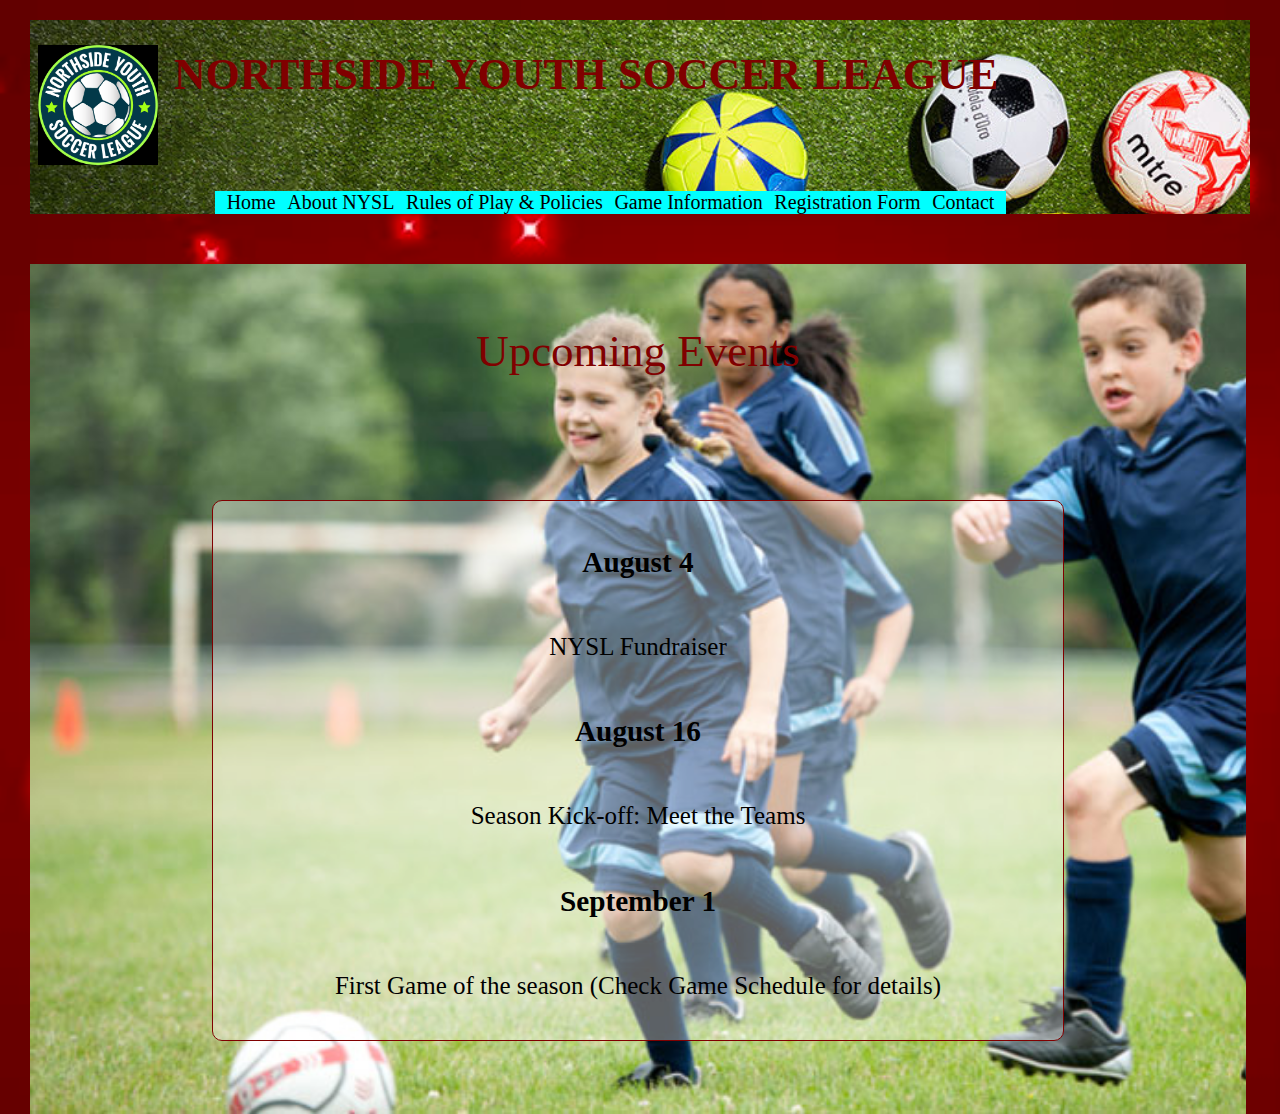
<file: index.html>
<!DOCTYPE html>
<html lang="en">

<head>
    <meta charset="UTF-8">
    <title>NYSL</title>
    <link rel="icon" href="images/nysl_logo.ico" type="image/icon" sizes="16x16">
    <link rel="stylesheet" type="text/css" href="style.css">

</head>

<body>
    <header>
        <div class="pagelayout">
            <div class="pageheader">
                <div class="logotitle">
                    <div id="logo"><img src="images/nysl_logo.png" </div>
                    </div>
                    <div id="pagetitle">
                        <h1>NORTHSIDE YOUTH SOCCER LEAGUE</h1>
                    </div>
                </div>
                <div class="navigationbar">
                    <div class="pages"> <a href="index.html">Home</a></div>
                    <div class="pages"><a href="about.html">About NYSL</a></div>
                    <div class="pages"><a href="rules.html">Rules of Play & Policies</a></div>
                    <div class="pages"><a href="gameinfo.html">Game Information</a></div>
                    <div class="pages"><a href="registration.html">Registration Form</a></div>
                    <div class="pages"><a href="contact.html">Contact</a></div>

                </div>
            </div>
        
    </header>
    
    <div class = "pagebody">
        </br>
        </br>
        

    <section>
        <h2> Upcoming Events</h2>
        </br>
        </br>
        
        <div class = "futureevents">
        
            
            <h3>August 4</h3>
          <p>NYSL Fundraiser</p>

          <h3>August 16</h3>
          <p>Season Kick-off: Meet the Teams</p>

          <h3> September 1</h3>
          <p>First Game of the season (Check Game Schedule for details) </p>
          
          </div>
        
    </section>
    
     

</div>

</body>

</html>
</file>
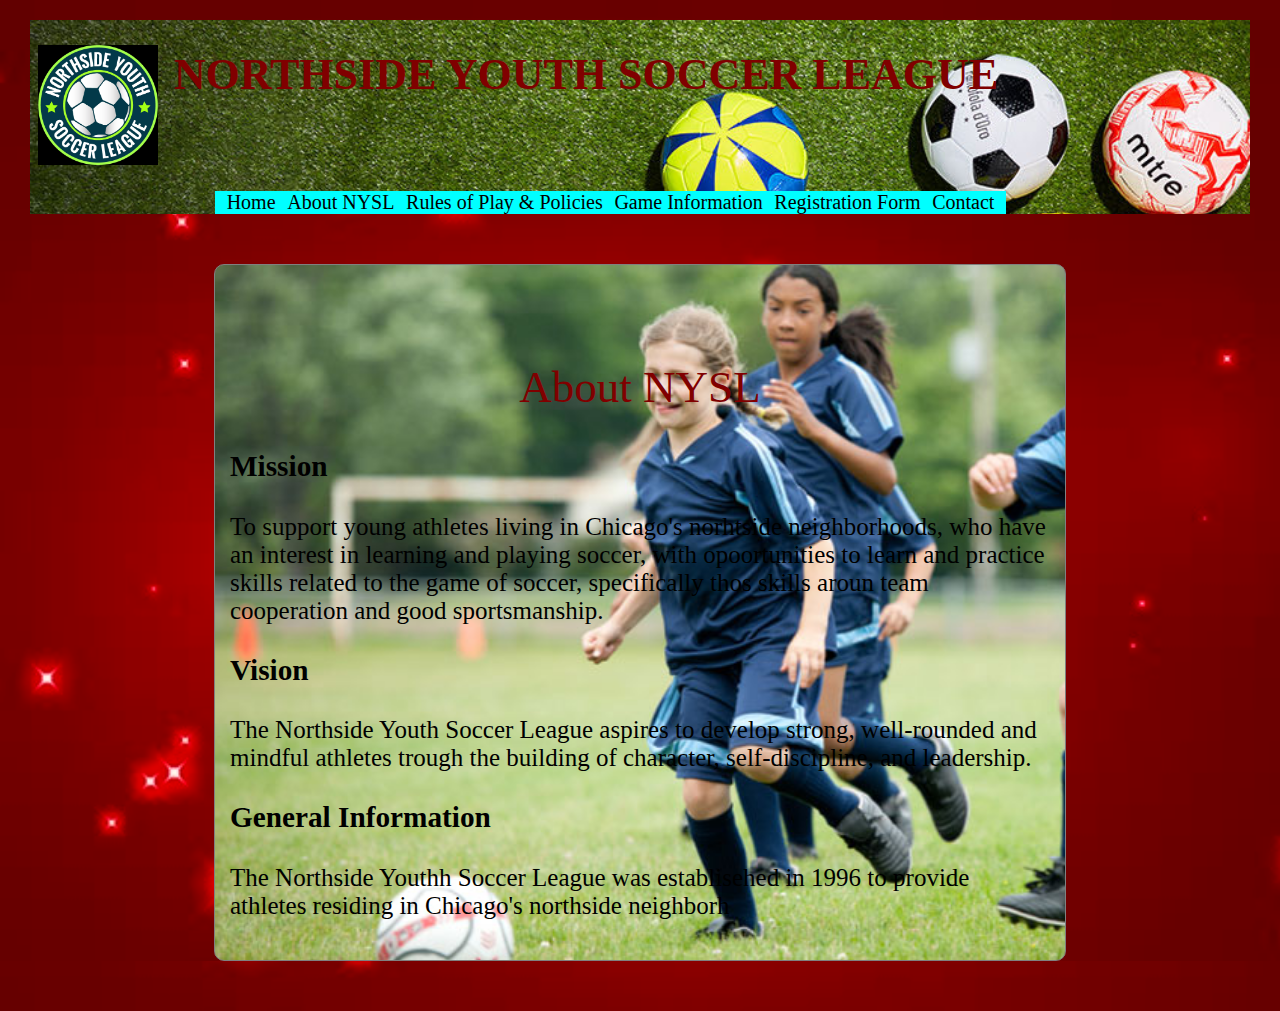
<file: about.html>
<!DOCTYPE html>
<html lang="en">

<head>
    <meta charset="UTF-8">
    <title>NYSL</title>
    <link rel="icon" href="images/nysl_logo.ico" type="image/icon" sizes="16x16">
    <link rel="stylesheet" type="text/css" href="style.css">

</head>

<body>
    <header>
        <div class="pagelayout">
            <div class="pageheader">
                <div class="logotitle">
                    <div id="logo"><img src="images/nysl_logo.png" /></div>
                    <div id="pagetitle">
                        <h1>NORTHSIDE YOUTH SOCCER LEAGUE</h1>
                    </div>
                </div>
                <div class="navigationbar">
                    <div class="pages"> <a href="index.html">Home</a></div>
                    <div class="pages"><a href="about.html">About NYSL</a></div>
                    <div class="pages"><a href="rules.html">Rules of Play & Policies</a></div>
                    <div class="pages"><a href="gameinfo.html">Game Information</a></div>
                    <div class="pages"><a href="registration.html">Registration Form</a></div>
                    <div class="pages"><a href="contact.html">Contact</a></div>

                </div>

            </div>
        </div>
    </header>

    <div class="about-pagebody">
        </br>
        </br>

        <section>
            <h2>About NYSL</h2>

            <div class="aboutContent">

                <article>
                    <h3>Mission</h3>
                    <p>To support young athletes living in Chicago's norhtside neighborhoods, who have an interest in learning and playing soccer, with opoortunities to learn and practice skills related to the game of soccer, specifically thos skills aroun team cooperation and good sportsmanship.</p>
                    <h3>Vision</h3>
                    <p>The Northside Youth Soccer League aspires to develop strong, well-rounded and mindful athletes trough the building of character, self-discipline, and leadership.</p>
                    <h3>General Information </h3>
                    <p>The Northside Youthh Soccer League was establisehed in 1996 to provide athletes residing in Chicago's northside neighborh
                </article>


            </div>
        </section>
    </div>


</body>

</html>
</file>
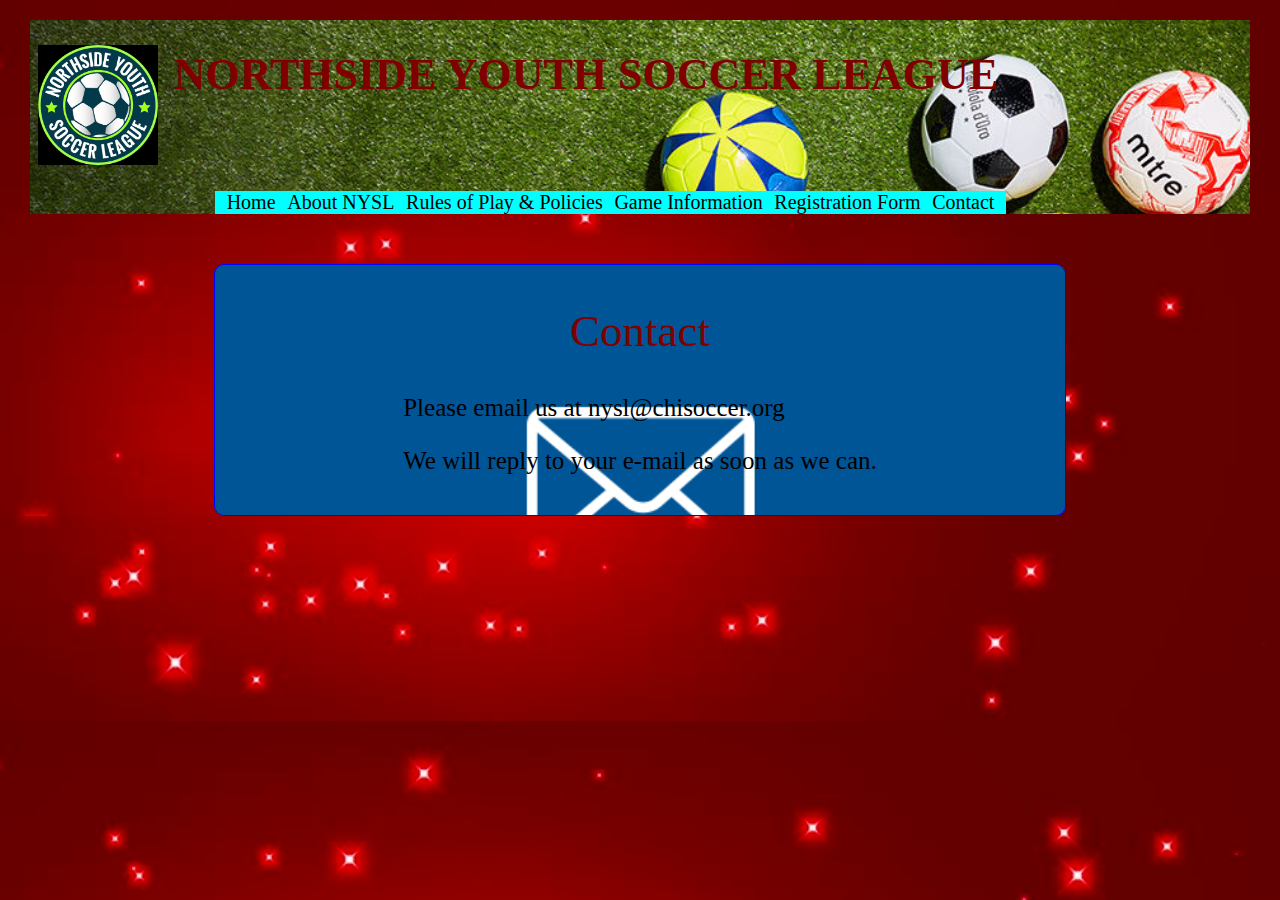
<file: contact.html>
<!DOCTYPE html>
<html lang="en">

<head>
    <meta charset="UTF-8">
    <title>NYSL</title>
    <link rel="icon" href="images/nysl_logo.ico" type="image/icon" sizes="16x16">
    <link rel="stylesheet" type="text/css" href="style.css">

</head>

<body>
    <header>
        <div class="pagelayout">
            <div class="pageheader">
                <div class="logotitle">
                    <div id="logo"><img src="images/nysl_logo.png" </div>
                    </div>
                    <div id="pagetitle">
                        <h1>NORTHSIDE YOUTH SOCCER LEAGUE</h1>
                    </div>
                </div>
                <div class="navigationbar">
                    <div class="pages"> <a href="index.html">Home</a></div>
                    <div class="pages"><a href="about.html">About NYSL</a></div>
                    <div class="pages"><a href="rules.html">Rules of Play & Policies</a></div>
                    <div class="pages"><a href="gameinfo.html">Game Information</a></div>
                    <div class="pages"><a href="registration.html">Registration Form</a></div>
                    <div class="pages"><a href="contact.html">Contact</a></div>

                </div>

            </div>
    </header>

    <div class="contactus">
        <section>
            <h2>Contact</h2>

            <article>

                <p>Please email us at <a href="mailto:nysl@chisoccer.org" class="contact">nysl@chisoccer.org</a></p>

                <p>We will reply to your e-mail as soon as we can.</p>

            </article>
        </section>
    </div>

</body>

</html>
</file>
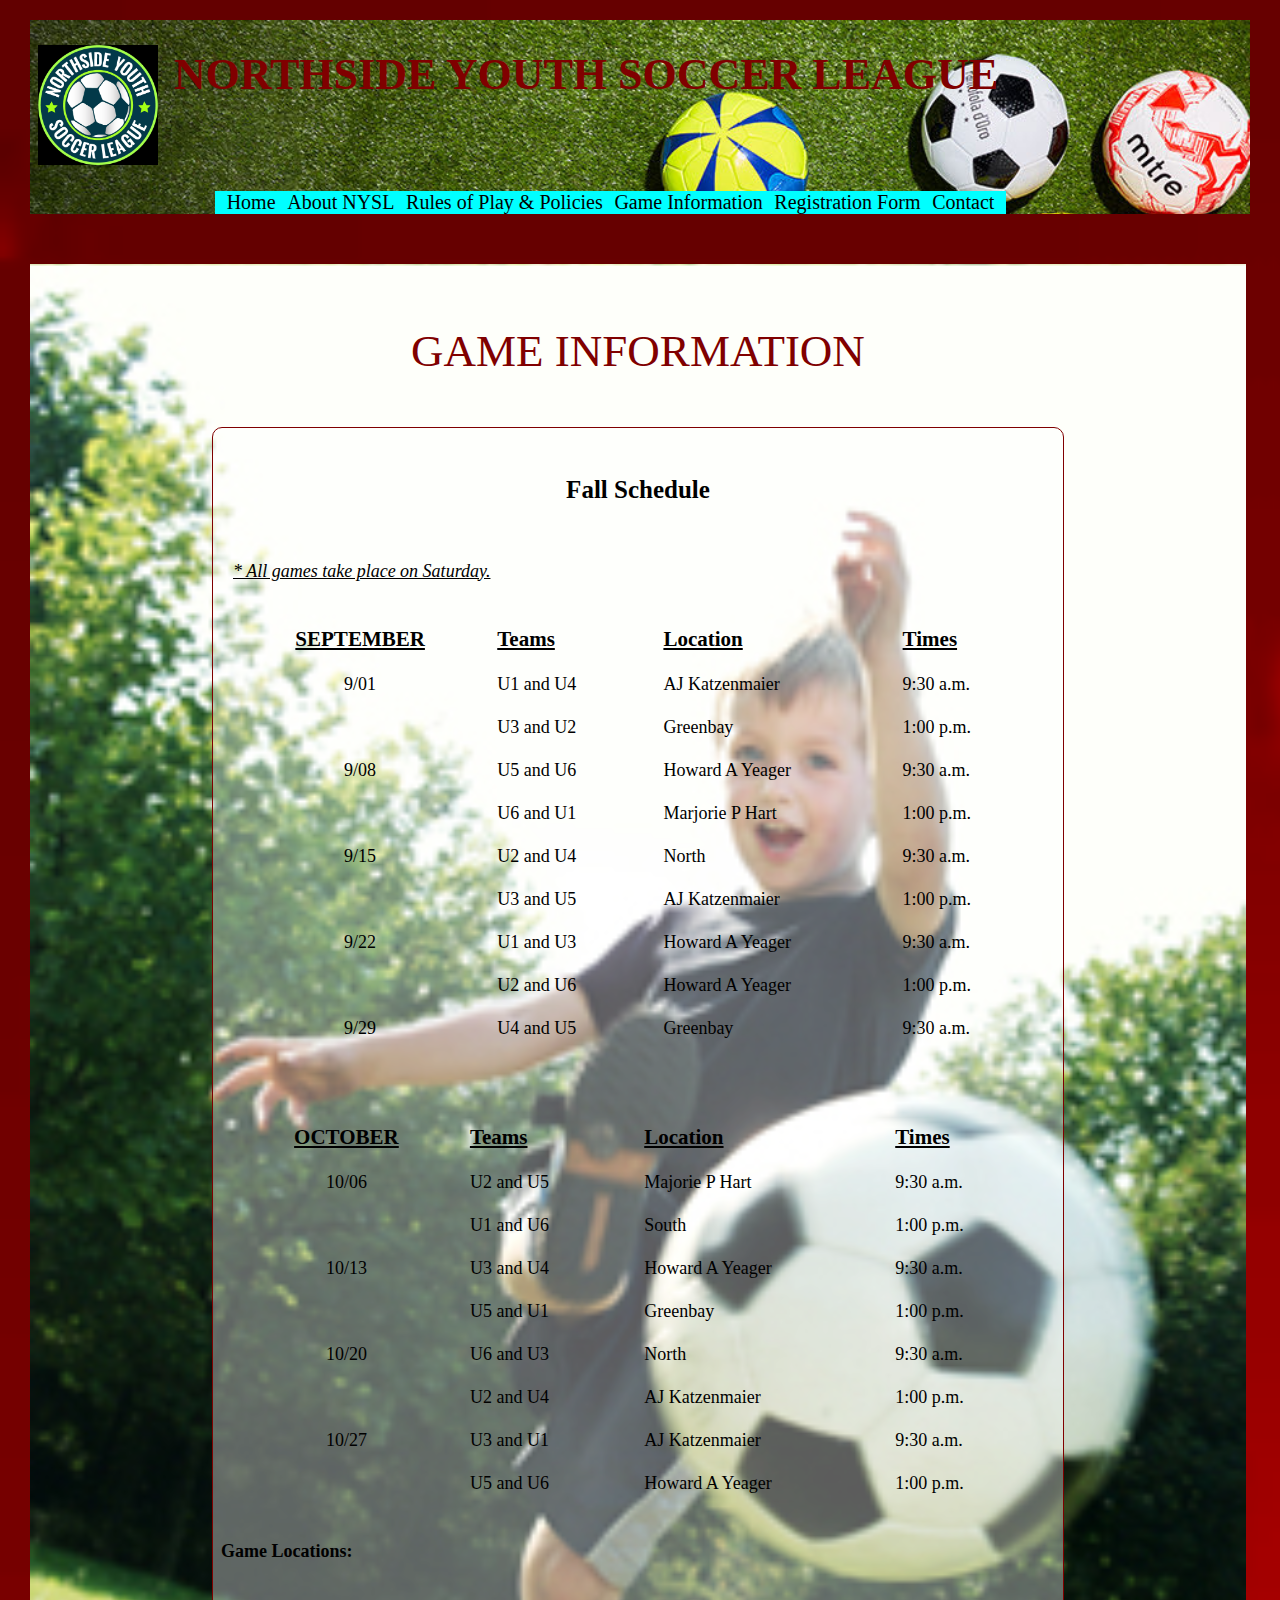
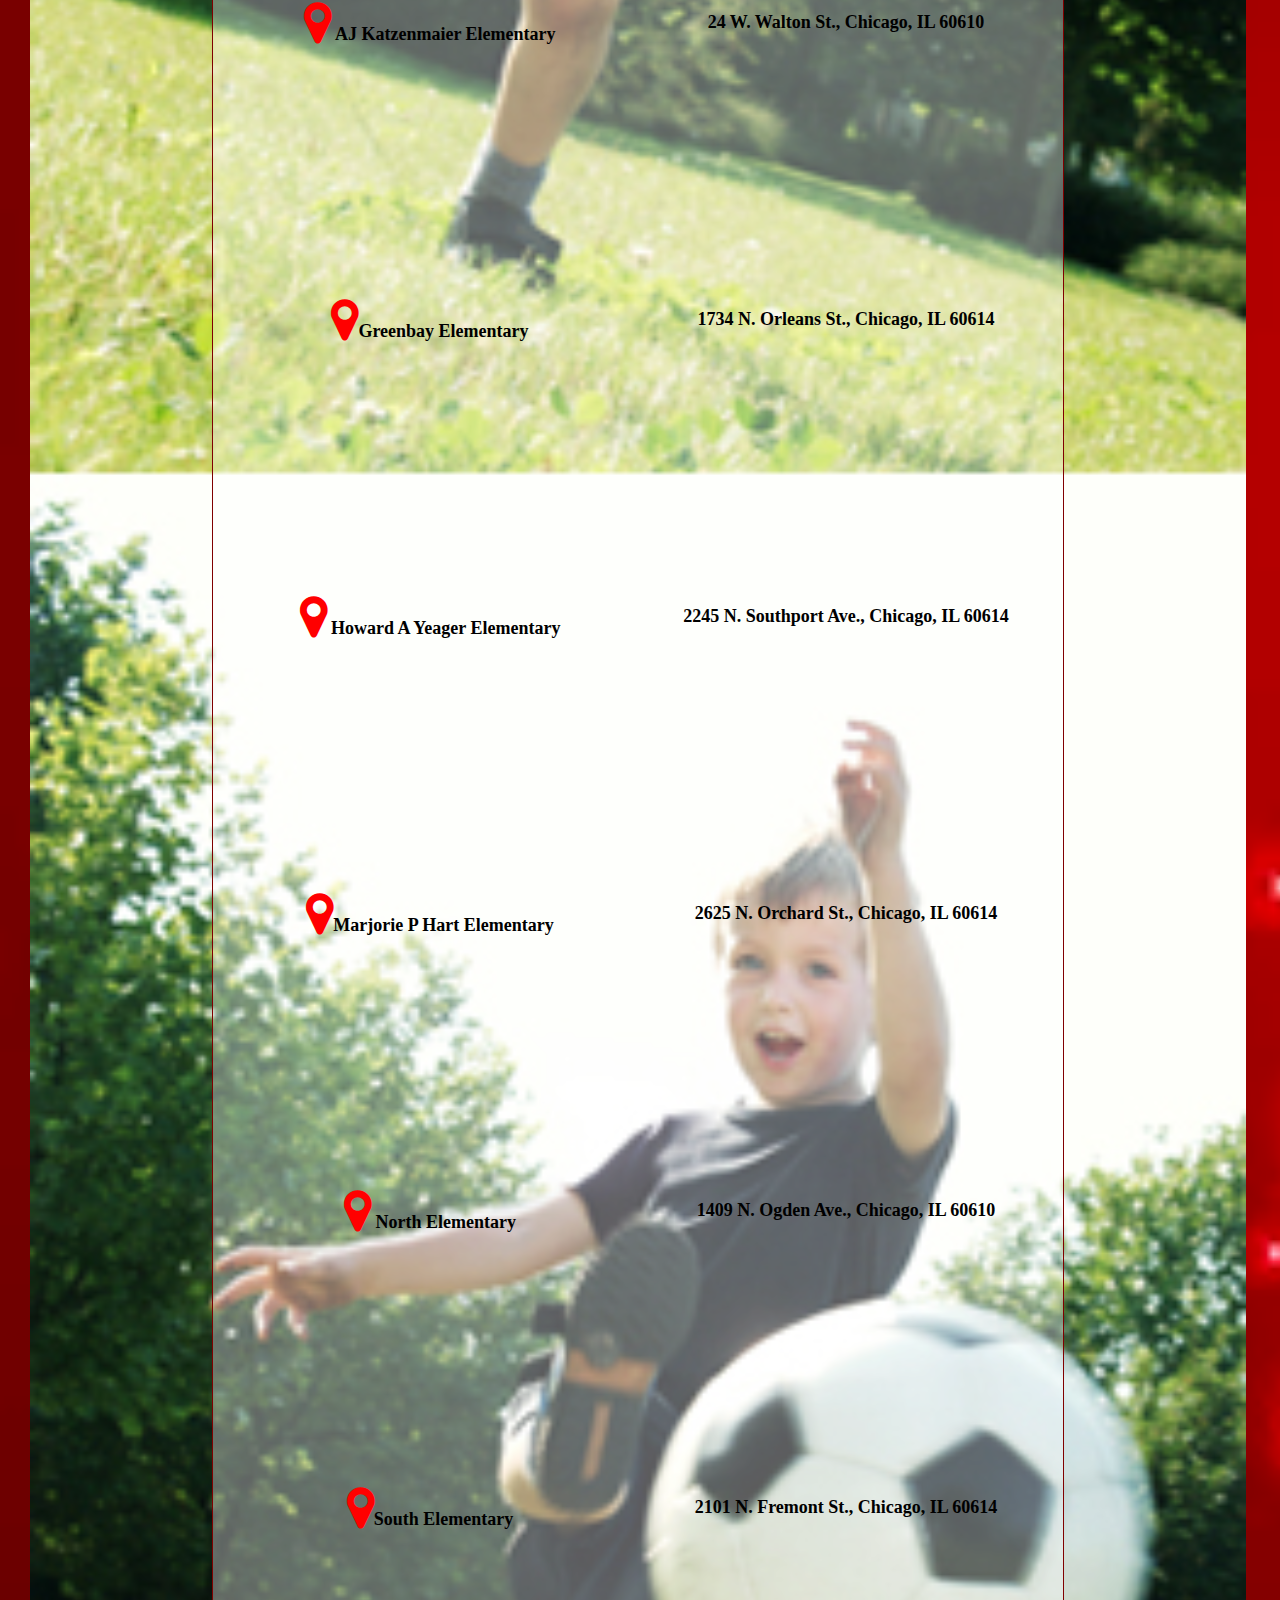
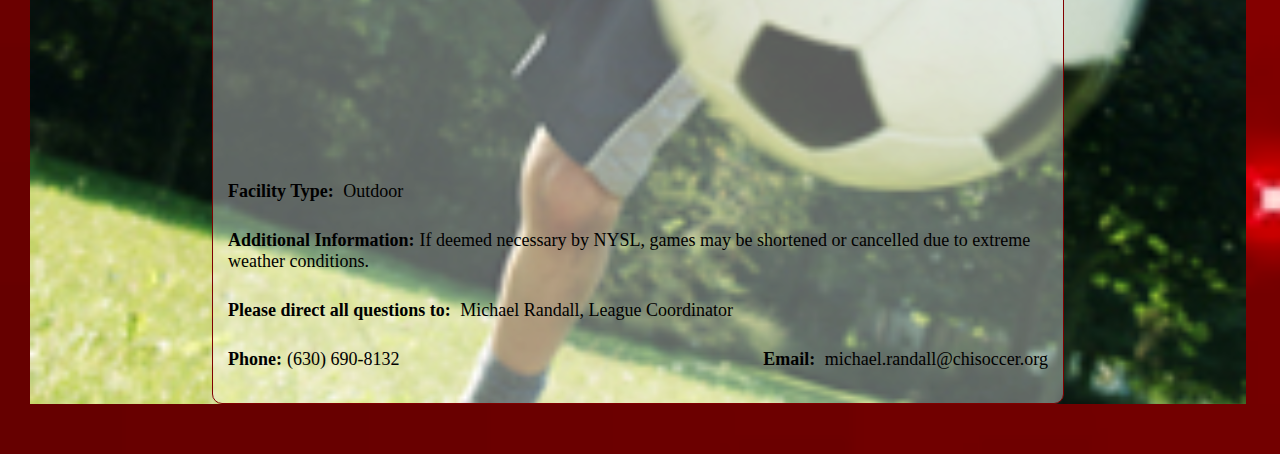
<file: gameinfo.html>
<!DOCTYPE html>
<html lang="en">

<head>
    <meta charset="UTF-8">
    <title>NYSL</title>
    <link rel="icon" href="images/nysl_logo.ico" type="image/icon" sizes="16x16">
    <link rel="stylesheet" type="text/css" href="style.css">
    <link rel="stylesheet" href="https://cdnjs.cloudflare.com/ajax/libs/font-awesome/4.7.0/css/font-awesome.min.css">

</head>

<body>
    <header>
        <div class="pagelayout">
            <div class="pageheader">
                <div class="logotitle">
                    <div id="logo"><img src="images/nysl_logo.png" </div>
                    </div>
                    <div id="pagetitle">
                        <h1>NORTHSIDE YOUTH SOCCER LEAGUE</h1>
                    </div>
                </div>
                <div class="navigationbar">
                    <div class="pages"> <a href="index.html">Home</a></div>
                    <div class="pages"><a href="about.html">About NYSL</a></div>
                    <div class="pages"><a href="rules.html">Rules of Play & Policies</a></div>
                    <div class="pages"><a href="gameinfo.html">Game Information</a></div>
                    <div class="pages"><a href="registration.html">Registration Form</a></div>
                    <div class="pages"><a href="contact.html">Contact</a></div>

                </div>

            </div>
    </header>

    <div class="infopagebody">
        </br>
        </br>
        <section>
            <h2>GAME INFORMATION</h2>
            <div class="infocontent">
                <h4 class="heading">Fall Schedule</h3>
                    <p class="subtitletable">* All games take place on Saturday.</p>

                    <table class="month">

                        <thead>

                            <tr>

                                <th>SEPTEMBER</th>

                                <th>Teams</th>

                                <th>Location</th>

                                <th>Times</th>

                            </tr>

                        </thead>

                        <tbody>

                            <tr>

                                <td>9/01</td>

                                <td>U1 and U4</td>

                                <td>AJ Katzenmaier</td>

                                <td>9:30 a.m.</td>

                            </tr>

                            <tr>

                                <td></td>

                                <td>U3 and U2</td>

                                <td>Greenbay</td>

                                <td>1:00 p.m.</td>

                            </tr>

                            <tr>

                                <td>9/08</td>

                                <td>U5 and U6</td>

                                <td>Howard A Yeager</td>

                                <td>9:30 a.m.</td>

                            </tr>

                            <tr>

                                <td></td>

                                <td>U6 and U1</td>

                                <td>Marjorie P Hart</td>

                                <td>1:00 p.m.</td>

                            </tr>

                            <tr>

                                <td>9/15</td>

                                <td>U2 and U4</td>

                                <td>North</td>

                                <td>9:30 a.m.</td>

                            </tr>

                            <tr>

                                <td></td>

                                <td>U3 and U5</td>

                                <td>AJ Katzenmaier</td>

                                <td>1:00 p.m.</td>

                            </tr>

                            <tr>

                                <td>9/22</td>

                                <td>U1 and U3</td>

                                <td>Howard A Yeager</td>

                                <td>9:30 a.m.</td>

                            </tr>

                            <tr>

                                <td></td>

                                <td>U2 and U6</td>

                                <td>Howard A Yeager</td>

                                <td>1:00 p.m.</td>

                            </tr>

                            <tr>

                                <td>9/29</td>

                                <td>U4 and U5</td>

                                <td>Greenbay</td>

                                <td>9:30 a.m.</td>

                            </tr>

                        </tbody>

                    </table>

                    </br>
                    </br>

                    <table class="month">

                        <thead>

                            <tr>

                                <th>OCTOBER</th>

                                <th>Teams</th>

                                <th>Location</th>

                                <th>Times</th>

                            </tr>

                        </thead>

                        <tbody>

                            <tr>

                                <td>10/06</td>

                                <td>U2 and U5</td>

                                <td>Majorie P Hart</td>

                                <td>9:30 a.m.</td>

                            </tr>

                            <tr>

                                <td></td>

                                <td>U1 and U6</td>

                                <td>South</td>

                                <td>1:00 p.m.</td>

                            </tr>

                            <tr>

                                <td>10/13</td>

                                <td>U3 and U4</td>

                                <td>Howard A Yeager</td>

                                <td>9:30 a.m.</td>

                            </tr>

                            <tr>

                                <td></td>

                                <td>U5 and U1</td>

                                <td>Greenbay</td>

                                <td>1:00 p.m.</td>

                            </tr>

                            <tr>

                                <td>10/20</td>

                                <td>U6 and U3</td>

                                <td>North</td>

                                <td>9:30 a.m.</td>

                            </tr>

                            <tr>

                                <td></td>

                                <td>U2 and U4</td>

                                <td>AJ Katzenmaier</td>

                                <td>1:00 p.m.</td>

                            </tr>

                            <tr>

                                <td>10/27</td>

                                <td>U3 and U1</td>

                                <td>AJ Katzenmaier</td>

                                <td>9:30 a.m.</td>

                            </tr>

                            <tr>

                                <td></td>

                                <td>U5 and U6</td>

                                <td>Howard A Yeager</td>

                                <td>1:00 p.m.</td>

                            </tr>

                        </tbody>

                    </table>
                    <table class="location">

                        <caption>Game Locations:</caption>

                        <tbody>

                            <tr>

                                <td><i class="fa fa-map-marker" style="font-size:48px;color:red"></i> AJ Katzenmaier Elementary</td>

                                <td>24 W. Walton St., Chicago, IL 60610</td>

                            </tr>

                            <tr>

                                <td colspan="2" class="map"><iframe src="https://www.google.com/maps/embed?pb=!1m18!1m12!1m3!1d2969.656650758656!2d-87.63126038479015!3d41.90024067200783!2m3!1f0!2f0!3f0!3m2!1i1024!2i768!4f13.1!3m3!1m2!1s0x880fd34e07f6bac3%3A0x68a82e5d59952c86!2s24+W+Walton+St%2C+Chicago%2C+IL+60610%2C+Estats+Units+d&#39;Am%C3%A8rica!5e0!3m2!1sca!2ses!4v1498030394508" width="800" height="200" style="border:0" allowfullscreen></iframe></td>
                            </tr <tr>

              <td><i class="fa fa-map-marker" style="font-size:48px;color:red"></i>Greenbay Elementary</td>

              <td>1734 N. Orleans St., Chicago, IL 60614</td>

            </tr>

            <tr>

              <td colspan="2" class="map"><iframe src="https://www.google.com/maps/embed?pb=!1m18!1m12!1m3!1d2969.025010218179!2d-87.64023168478973!3d41.91382107115748!2m3!1f0!2f0!3f0!3m2!1i1024!2i768!4f13.1!3m3!1m2!1s0x880fd34073f306a3%3A0x9e1726bbf8f23f0e!2s1734+N+Orleans+St%2C+Chicago%2C+IL+60614%2C+Estats+Units+d&#39;Am%C3%A8rica!5e0!3m2!1sca!2ses!4v1498030805272" width="800" height="200" style="border:0" allowfullscreen></iframe></td>

            </tr>

            <tr>

              <td><i class="fa fa-map-marker" style="font-size:48px;color:red"></i> Howard A Yeager Elementary</td>

              <td>2245 N. Southport Ave., Chicago, IL 60614</td>

            </tr>

            <tr>

              <td colspan="2" class="map"><iframe src="https://www.google.com/maps/embed?pb=!1m18!1m12!1m3!1d2968.585497384699!2d-87.66511458478942!3d41.92326857056584!2m3!1f0!2f0!3f0!3m2!1i1024!2i768!4f13.1!3m3!1m2!1s0x880fd2e37f9b8d2d%3A0x62ad8b907dd755d6!2s2245+N+Southport+Ave%2C+Chicago%2C+IL+60614%2C+Estats+Units+d&#39;Am%C3%A8rica!5e0!3m2!1sca!2ses!4v1498030953197" width="800" height="200" style="border:0" allowfullscreen></iframe></td>

            </tr>

            <tr>

                <td><i class="fa fa-map-marker" style="font-size:48px;color:red"></i>Marjorie P Hart Elementary</td>

              <td>2625 N. Orchard St., Chicago, IL 60614</td>

            </tr>

            <tr>

              <td colspan="2" class="map"><iframe src="https://www.google.com/maps/embed?pb=!1m18!1m12!1m3!1d2968.2884810464284!2d-87.64815928478926!3d41.92965207016592!2m3!1f0!2f0!3f0!3m2!1i1024!2i768!4f13.1!3m3!1m2!1s0x880fd30f2630e551%3A0x3e719e44a5cef714!2s2625+N+Orchard+St%2C+Chicago%2C+IL+60614%2C+Estats+Units+d&#39;Am%C3%A8rica!5e0!3m2!1sca!2ses!4v1498031024566" width="800" height="200" style="border:0" allowfullscreen></iframe></td>

            </tr>

            <tr>

              <td><i class="fa fa-map-marker" style="font-size:48px;color:red"></i> North Elementary</td>

              <td>1409 N. Ogden Ave., Chicago, IL 60610</td>

            </tr>

            <tr>

              <td colspan="2" class="map"><iframe src="https://www.google.com/maps/embed?pb=!1m18!1m12!1m3!1d2969.3362420773183!2d-87.64835838478994!3d41.90712997157641!2m3!1f0!2f0!3f0!3m2!1i1024!2i768!4f13.1!3m3!1m2!1s0x880fd33af13a8945%3A0xb6ad1ec2b6f379ba!2s1409+N+Ogden+Ave%2C+Chicago%2C+IL+60610%2C+Estats+Units+d&#39;Am%C3%A8rica!5e0!3m2!1sca!2ses!4v1498031094926" width="800" height="200" style="border:0" allowfullscreen></iframe></td>

            </tr>



            <tr>

             <td><i class="fa fa-map-marker" style="font-size:48px;color:red"></i>South Elementary</td>

              <td>2101 N. Fremont St., Chicago, IL 60614</td>

            </tr>

            <tr>

              <td colspan="2" class="map"><iframe src="https://www.google.com/maps/embed?pb=!1m18!1m12!1m3!1d2968.7489558079214!2d-87.65354528478954!3d41.919755170785685!2m3!1f0!2f0!3f0!3m2!1i1024!2i768!4f13.1!3m3!1m2!1s0x880fd3196fb41dc7%3A0x970be7f7d6336df5!2s2101+N+Fremont+St%2C+Chicago%2C+IL+60614%2C+Estats+Units+d&#39;Am%C3%A8rica!5e0!3m2!1sca!2ses!4v1498031184308" width="800" height="200" style="border:0" allowfullscreen></iframe></td>

            </tr>

          </tbody>

        </table>

        <p class="tablebottom"><span>Facility Type: </span>Outdoor</p>

        <p class="tablebottom"><span>Additional Information:</span>If deemed necessary by NYSL, games may be shortened or cancelled due to extreme weather conditions.</p>

        <p class="tablebottom"><span>Please direct all questions to:</span> Michael Randall, League Coordinator</p>

        <div class="othercontact">

          <p class="tablebottom" id="phone"><span>Phone:</span><a href="tel://6306908132" class="contact">(630) 690-8132</a></p>

          <p class="tablebottom" id="mail"><span>Email:</span><a href="mailto:nysl@chisoccer.org" class="contact"> michael.randall@chisoccer.org</a></p>

        </div>
                            
                             
        </div>


        </section>


    </div>

</body>

</html>
</file>
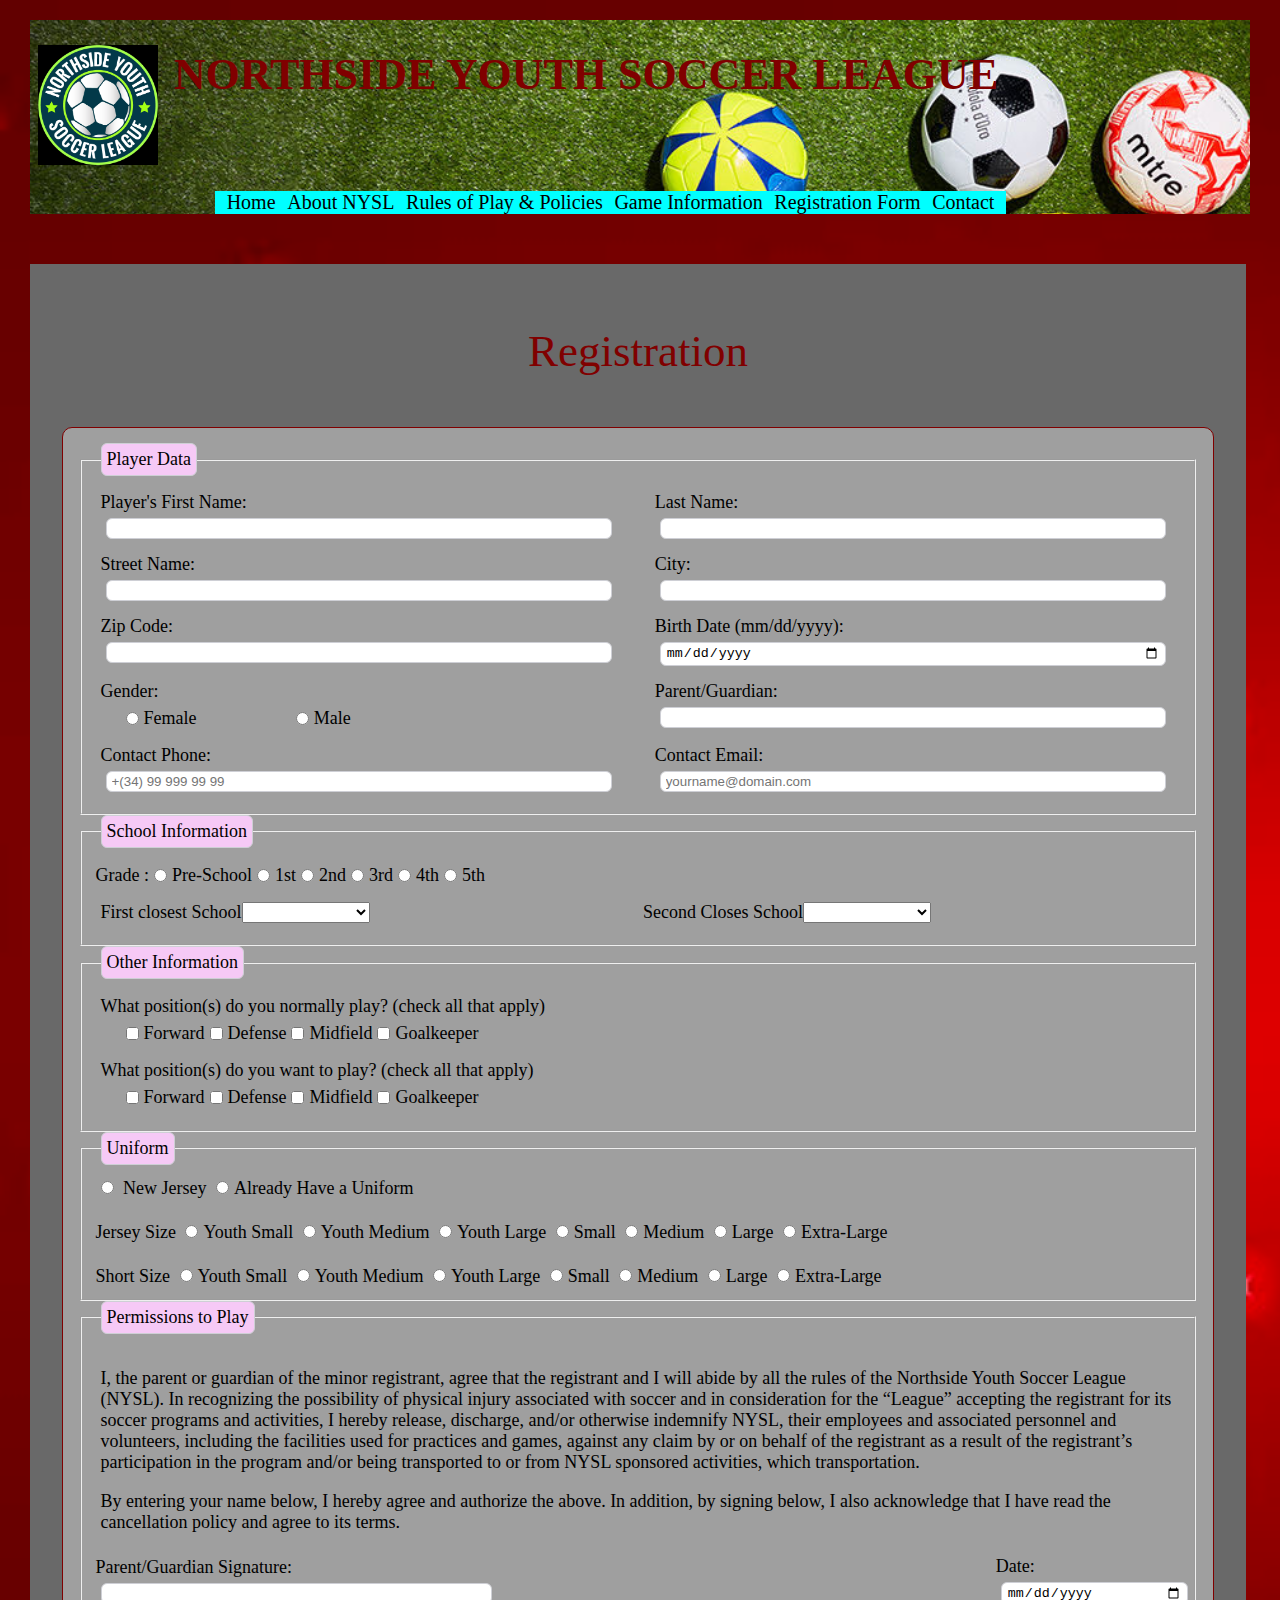
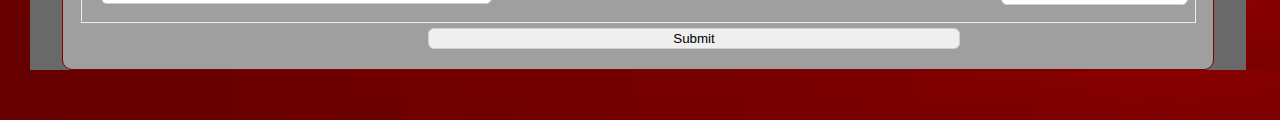
<file: registration.html>
<!DOCTYPE html>
<html lang="en">

<head>
    <meta charset="UTF-8">
    <title>NYSL</title>
    <link rel="icon" href="images/nysl_logo.ico" type="image/icon" sizes="16x16">
    <link rel="stylesheet" type="text/css" href="style.css">

</head>

<body>
    <header>
        <div class="pagelayout">
            <div class="pageheader">
                <div class="logotitle">
                    <div id="logo"><img src="images/nysl_logo.png" </div>
                    </div>
                    <div id="pagetitle">
                        <h1>NORTHSIDE YOUTH SOCCER LEAGUE</h1>
                    </div>
                </div>
                <div class="navigationbar">
                    <div class="pages"> <a href="index.html">Home</a></div>
                    <div class="pages"><a href="about.html">About NYSL</a></div>
                    <div class="pages"><a href="rules.html">Rules of Play & Policies</a></div>
                    <div class="pages"><a href="gameinfo.html">Game Information</a></div>
                    <div class="pages"><a href="registration.html">Registration Form</a></div>
                    <div class="pages"><a href="contact.html">Contact</a></div>

                </div>

            </div>
    </header>

    <div class="regbody">
        </br>
        </br>
        <section>
            <h2>Registration</h2>

        </section>
        <div class="reginfo">
            <form action="data.html" method="GET">
                <fieldset>
                    <legend>Player Data</legend>
                    <div class="playerdetails">
                        <div class="playerinfo">
                            <label>Player's First Name:</label>
                            <input type="text" name="first_name" required>
                        </div>

                        <div class="playerinfo">
                            <label>Last Name:</label>
                            <input type="text" name="last_name" required>
                        </div>
                        <div class="playerinfo">
                            <label>Street Name:</label>
                            <input type="text" name="stree_name" required>
                        </div>
                        <div class="playerinfo">
                            <label>City:</label>
                            <input type="text" name="city">
                        </div>

                        <div class="playerinfo">
                            <label>Zip Code:</label>
                            <input type="number" name="zip_Code">
                        </div>

                        <div class="playerinfo">
                            <label>Birth Date (mm/dd/yyyy):</label>
                            <input type="date" name="birth_date">
                        </div>
                        <div class="playerinfo">
                            <label>Gender:</label>

                            <div id="gender">

                                <div class="gender1">
                                    <input type="radio" name="gender" value="female">Female<br>
                                </div>

                                <div class="gender1">
                                    <input type="radio" name="gender" value="male">Male
                                </div>

                            </div>

                        </div>
                        <div class="playerinfo">
                            <label>Parent/Guardian:</label>
                            <input type="text" name="parent">
                        </div>

                        <div class="playerinfo">
                            <label>Contact Phone:</label>
                            <input type="tel" name="user-tel" placeholder="+(34) 99 999 99 99" required>
                        </div>

                        <div class="playerinfo">
                            <label>Contact Email:</label>
                            <input type="email" name="user-email" placeholder="yourname@domain.com" required>
                        </div>
                    </div>
                </fieldset>

                <fieldset>
                    <legend>School Information</legend>

                    <div class="schoolsinformation">
                        <div class="si1">
                            <label> Grade :</label>
                            <input type="radio" name="school-grade" value="pre-school">Pre-School
                            <input type="radio" name="school-grade" value="1st">1st
                            <input type="radio" name="school-grade" value="2nd">2nd
                            <input type="radio" name="school-grade" value="3rd">3rd
                            <input type="radio" name="school-grade" value="4th">4th
                            <input type="radio" name="school-grade" value="5th">5th
                        </div>

                        <div class="schoolinfo2">
                            <div class="si2">
                                <label> First closest School</label>
                                <select>
                <option value= " "></option>
                <option value="AJ Katzenmaier" >AJ Katzenmaier</option>
                <option value="Greenbay">Greenbay</option>
                <option value="Howard A Yeager">Howard A Yeager</option>
                <option value="Marjorie P Hart" >Marjorie P Hart</option>
                <option value="North Elementary">North Elementary</option>
                <option value="South Elementary">South Elementary</option>

                  </select>
                            </div>

                            <div class="si2">
                                <label>Second Closes School</label>
                                <select>
                                    <option value= " "></option>
                <option value="AJ Katzenmaier" >AJ Katzenmaier</option>
                <option value="Greenbay">Greenbay</option>
                <option value="Howard A Yeager">Howard A Yeager</option>
                <option value="Marjorie P Hart" >Marjorie P Hart</option>
                <option value="North Elementary">North Elementary</option>
                <option value="South Elementary">South Elementary</option>

                                    
                                </select>
                            </div>

                        </div>

                    </div>

                </fieldset>
                <fieldset>
                    <legend>Other Information</legend>
                    <div class="otherinfo">

                        <div class="info1">

                            <label>What position(s) do you normally play? (check all that apply)</label>

                            <div class="info2">

                                <input type="checkbox" name="play-position" value="Forward">Forward
                                <input type="checkbox" name="play-position" value="Defense">Defense
                                <input type="checkbox" name="play-position" value="Midfield">Midfield
                                <input type="checkbox" name="play-position" value="Goalkeeper">Goalkeeper

                            </div>

                        </div>

                        <div class="info1">

                            <label>What position(s) do you want to play? (check all that apply)</label>

                            <div class="info2">

                                <input type="checkbox" name="play-position" value="Forward">Forward
                                <input type="checkbox" name="play-position" value="Defense">Defense
                                <input type="checkbox" name="play-position" value="Midfield">Midfield
                                <input type="checkbox" name="play-position" value="Goalkeeper">Goalkeeper

                            </div>

                        </div>
                    </div>

                </fieldset>
                <fieldset>
                    <legend>Uniform</legend>
                    <div class="uniform">
                        <div class="uniforminfo">

                            <input type="radio" name="uniform" value="New Jersey"> New Jersey
                            <input type="radio" name="uniform" value="Already Have One">Already Have a Uniform

                        </div>
                        </br>

                        <div class="Jerseysize">
                            <label>Jersey Size</label>
                            <input type="radio" name="uniform" value="youth-small">Youth Small
                            <input type="radio" name="uniform" value="youth-medium">Youth Medium
                            <input type="radio" name="uniform" value="youth-large">Youth Large
                            <input type="radio" name="uniform" value="s1mall">Small
                            <input type="radio" name="uniform" value="medium">Medium
                            <input type="radio" name="uniform" value="large">Large
                            <input type="radio" name="uniform" value="extra-large">Extra-Large

                        </div>
                        </br>

                        <div class="shortsize">
                            <label>Short Size</label>
                            <input type="radio" name="uniform" value="youth-small">Youth Small
                            <input type="radio" name="uniform" value="youth-medium">Youth Medium
                            <input type="radio" name="uniform" value="youth-large">Youth Large
                            <input type="radio" name="uniform" value="s1mall">Small
                            <input type="radio" name="uniform" value="medium">Medium
                            <input type="radio" name="uniform" value="large">Large
                            <input type="radio" name="uniform" value="extra-large">Extra-Large

                        </div>

                    </div>
                </fieldset>
                <fieldset>
                    <legend>Permissions to Play</legend>
                    <div class="permissionPlay">
                        <div class="permission">
                            <p id="permision">I, the parent or guardian of the minor registrant, agree that the registrant and I will abide by all the rules of the Northside Youth Soccer League (NYSL). In recognizing the possibility of physical injury associated with soccer and in consideration for the “League” accepting the registrant for its soccer programs and activities, I hereby release, discharge, and/or otherwise indemnify NYSL, their employees and associated personnel and volunteers, including the facilities used for practices and games, against any claim by or on behalf of the registrant as a result of the registrant’s participation in the program and/or being transported to or from NYSL sponsored activities, which transportation.</p>
                            <p id="permision">By entering your name below, I hereby agree and authorize the above. In addition, by signing below, I also acknowledge that I have read the cancellation policy and agree to its terms.</p>
                        </div>
                        <div class="signature">
                            <div>
                                <label>Parent/Guardian Signature:</label>
                                <input type="text" name="signature" required>
                            </div>
                            <div>
                                <label>Date:</label>
                                <input type="date" name = "date" required>
                            </div>
                        </div>



                    </div>
                </fieldset>
                <div class="sendbutton">
            <input type="button" name="submit" value="Submit">
          </div>

            </form>


        </div>


    </div>


</body>

</html>
</file>
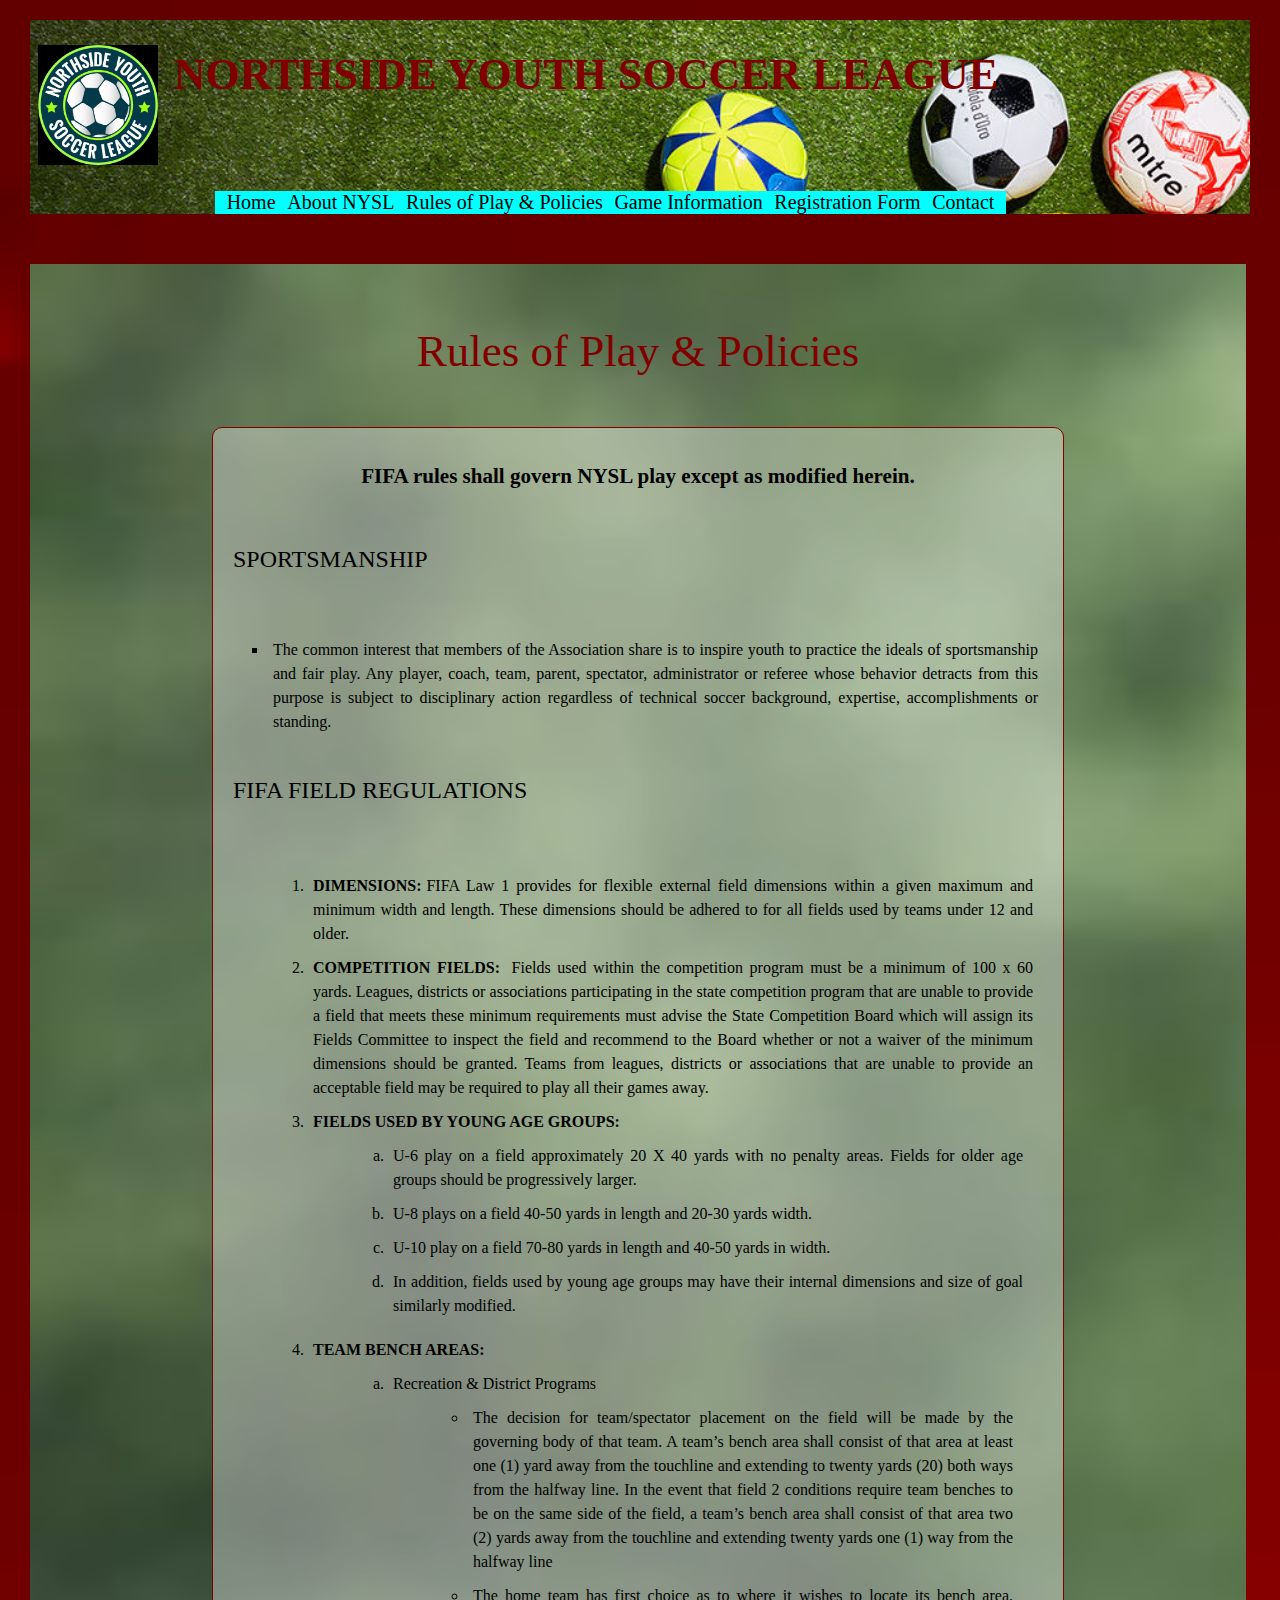
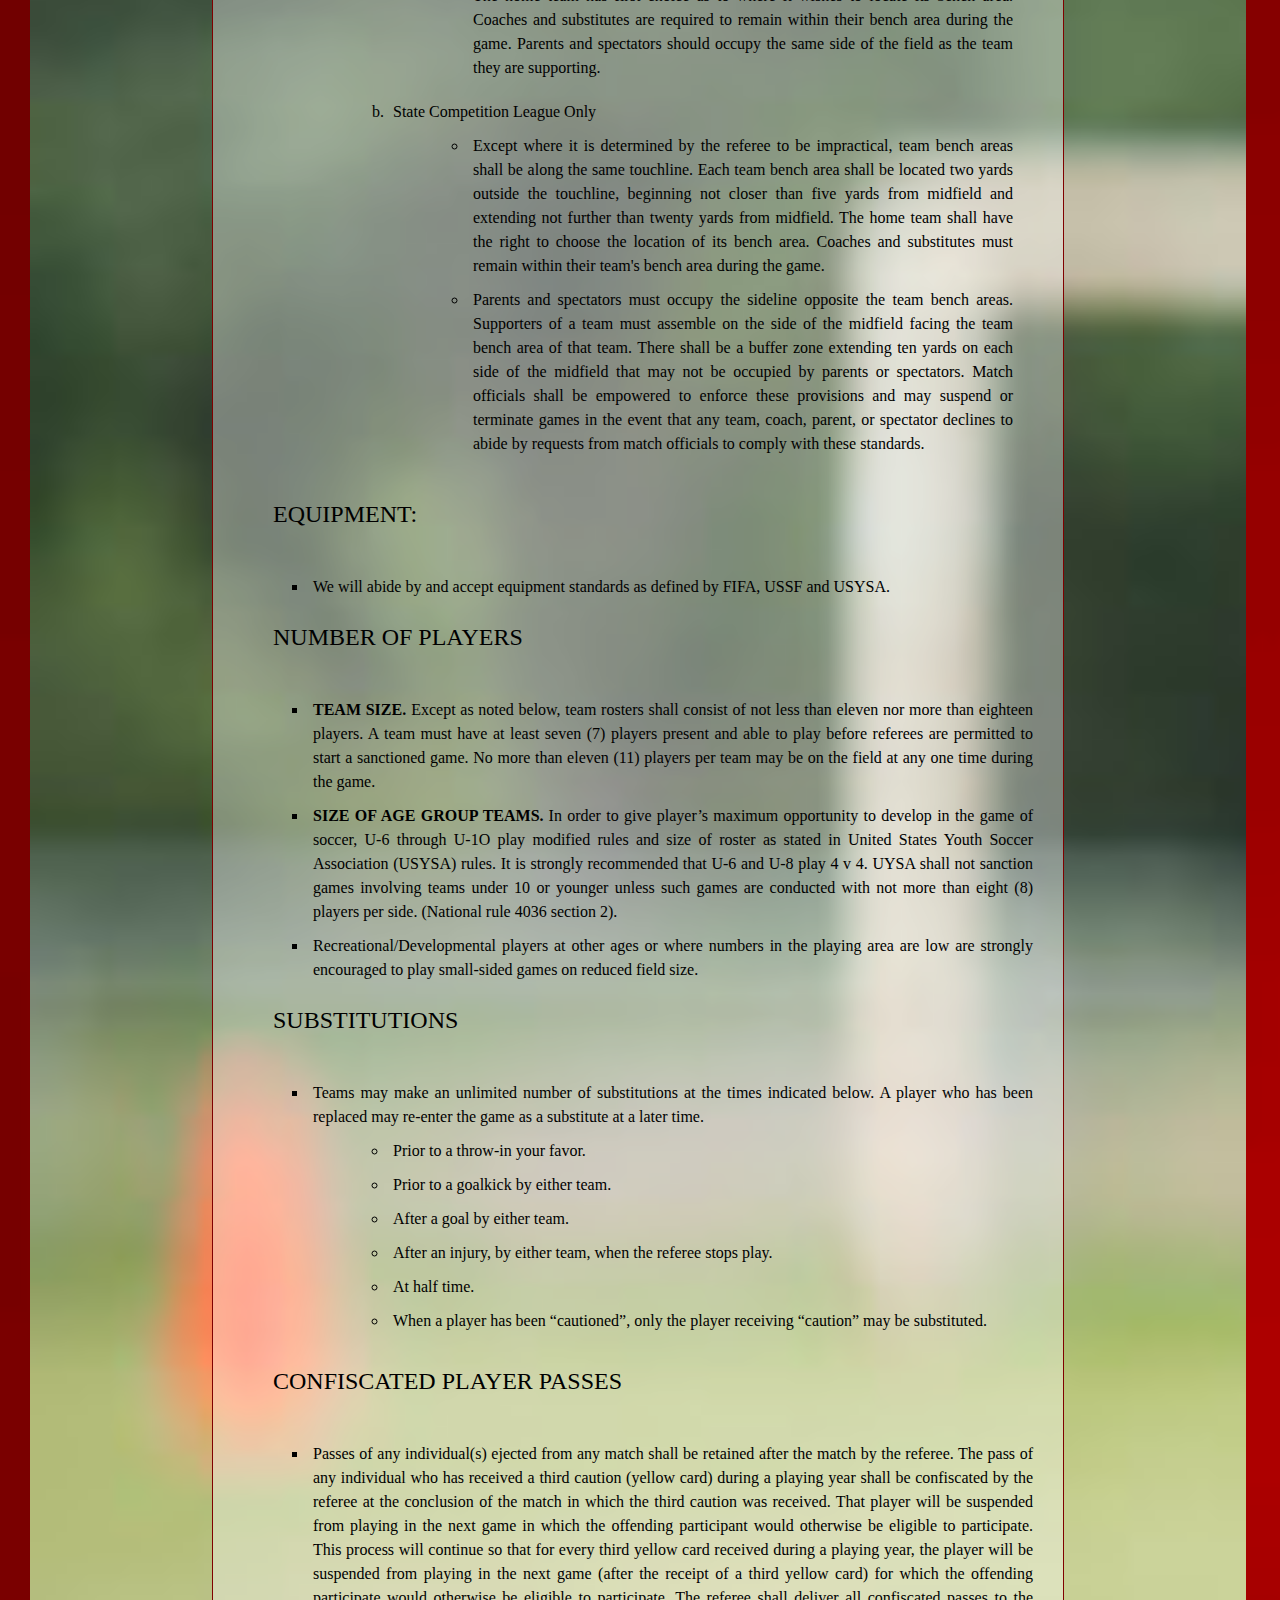
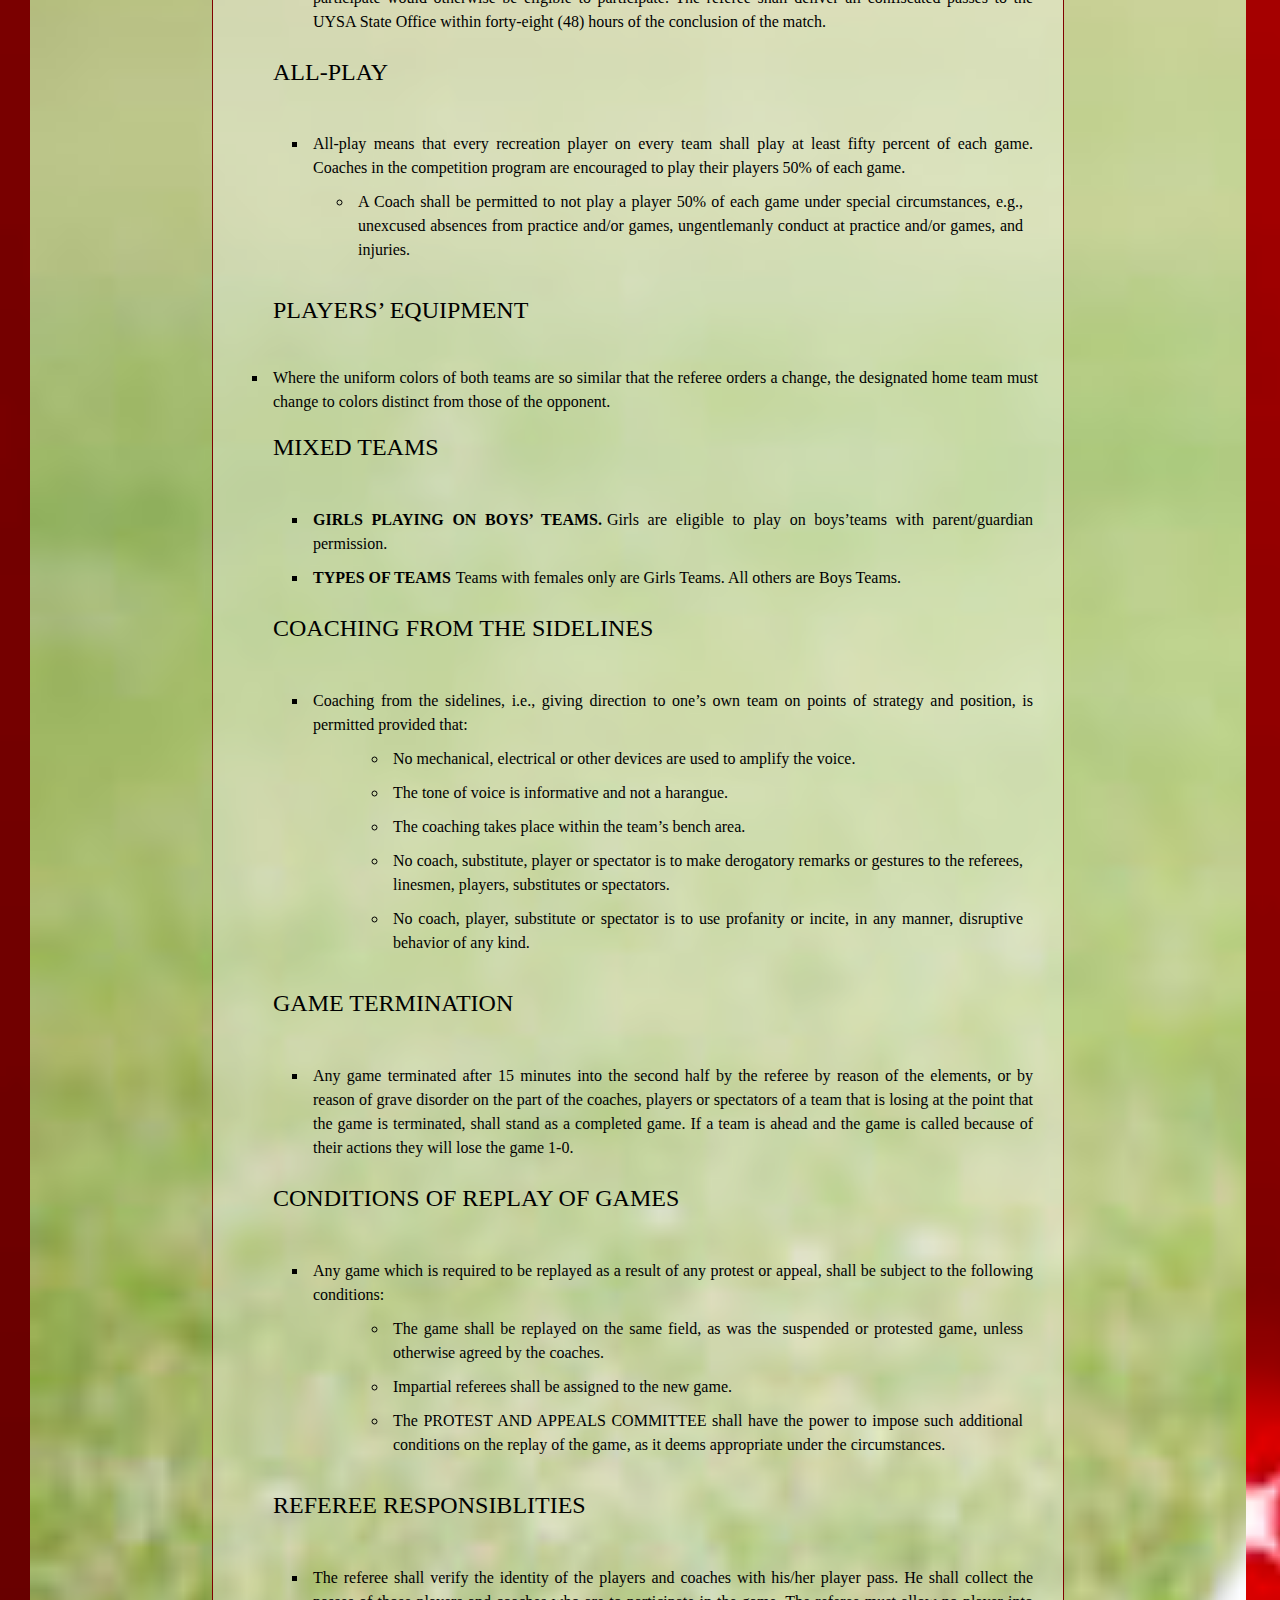
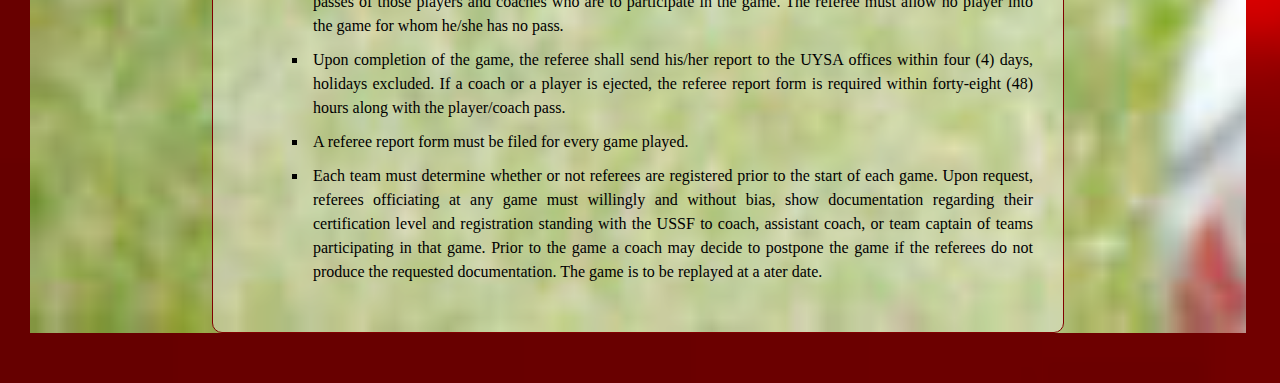
<file: rules.html>
<!DOCTYPE html>
<html lang="en">

<head>
    <meta charset="UTF-8">
    <title>NYSL</title>
    <link rel="icon" href="images/nysl_logo.ico" type="image/icon" sizes="16x16">
    <link rel="stylesheet" type="text/css" href="style.css">

</head>

<body>
    <header>
        <div class="pagelayout">
            <div class="pageheader">
                <div class="logotitle">
                    <div id="logo"><img src="images/nysl_logo.png" </div>
                    </div>
                    <div id="pagetitle">
                        <h1>NORTHSIDE YOUTH SOCCER LEAGUE</h1>
                    </div>
                </div>
                <div class="navigationbar">
                    <div class="pages"> <a href="index.html">Home</a></div>
                    <div class="pages"><a href="about.html">About NYSL</a></div>
                    <div class="pages"><a href="rules.html">Rules of Play & Policies</a></div>
                    <div class="pages"><a href="gameinfo.html">Game Information</a></div>
                    <div class="pages"><a href="registration.html">Registration Form</a></div>
                    <div class="pages"><a href="contact.html">Contact</a></div>

                </div>

            </div>
    </header>
    <div class="rulezbody">
        </br>
        </br>
        <section>
            <h2> Rules of Play & Policies </h2>

        </section>
        <div class="rulesinfo">

            <h3>FIFA rules shall govern NYSL play except as modified herein.</h3>
            </br>

            <h4 class="subheaders">SPORTSMANSHIP</h4>
            <ul>
                <li>
                    The common interest that members of the Association share is to inspire youth to practice the ideals of sportsmanship and fair play. Any player, coach, team, parent, spectator, administrator or referee whose behavior detracts from this purpose is subject to disciplinary action regardless of technical soccer background, expertise, accomplishments or standing.
                </li>

            </ul>

            <h4 class="subheaders">FIFA FIELD REGULATIONS</h4>
            <ul>
                <ol>
                    <li><span class="makeBold">DIMENSIONS:</span>FIFA Law 1 provides for flexible external field dimensions within a given maximum and minimum width and length. These dimensions should be adhered to for all fields used by teams under 12 and older.</li>

                    <li> <span class="makeBold">COMPETITION FIELDS:</span> Fields used within the competition program must be a minimum of 100 x 60 yards. Leagues, districts or associations participating in the state competition program that are unable to provide a field that meets these minimum requirements must advise the State Competition Board which will assign its Fields Committee to inspect the field and recommend to the Board whether or not a waiver of the minimum dimensions should be granted. Teams from leagues, districts or associations that are unable to provide an acceptable field may be required to play all their games away.</li>

                    <li><span class="makeBold">FIELDS USED BY YOUNG AGE GROUPS:</span>
                        <ol type="a">
                            <li class="lisublist">U-6 play on a field approximately 20 X 40 yards with no penalty areas. Fields for older age groups should be progressively larger.</li>

                            <li class="lisublist">U-8 plays on a field 40-50 yards in length and 20-30 yards width.</li>

                            <li class="lisublist">U-10 play on a field 70-80 yards in length and 40-50 yards in width.</li>

                            <li class="lisublist">In addition, fields used by young age groups may have their internal dimensions and size of goal similarly modified.</li>

                        </ol>
                    </li>

                    <li> <span class="makeBold">TEAM BENCH AREAS:</span>
                        <ol type="a">
                            <li class="lisublist">Recreation & District Programs
                                <ul type=".">
                                    <li class="sublist2">The decision for team/spectator placement on the field will be made by the governing body of that team. A team’s bench area shall consist of that area at least one (1) yard away from the touchline and extending to twenty yards (20) both ways from the halfway line. In the event that field 2 conditions require team benches to be on the same side of the field, a team’s bench area shall consist of that area two (2) yards away from the touchline and extending twenty yards one (1) way from the halfway line</li>
                                    <li class="sublist2">The home team has first choice as to where it wishes to locate its bench area. Coaches and substitutes are required to remain within their bench area during the game. Parents and spectators should occupy the same side of the field as the team they are supporting.</li>

                                </ul>

                            </li>
                            <li class="lisublist">State Competition League Only
                                <ul type=".">
                                    <li class="sublist2">Except where it is determined by the referee to be impractical, team bench areas shall be along the same touchline. Each team bench area shall be located two yards outside the touchline, beginning not closer than five yards from midfield and extending not further than twenty yards from midfield. The home team shall have the right to choose the location of its bench area. Coaches and substitutes must remain within their team's bench area during the game.</li>

                                    <li class="sublist2">Parents and spectators must occupy the sideline opposite the team bench areas. Supporters of a team must assemble on the side of the midfield facing the team bench area of that team. There shall be a buffer zone extending ten yards on each side of the midfield that may not be occupied by parents or spectators. Match officials shall be empowered to enforce these provisions and may suspend or terminate games in the event that any team, coach, parent, or spectator declines to abide by requests from match officials to comply with these standards.</li>
                                </ul>
                            </li>
                        </ol>

                    </li>
                </ol>
                <h4 class="subheaders">EQUIPMENT:</h4>
                <ul>

                    <li>We will abide by and accept equipment standards as defined by FIFA, USSF and USYSA.</li>

                </ul>
                <h4 class="subheaders">NUMBER OF PLAYERS</h4>

                <ul>

                    <li><span class="makeBold">TEAM SIZE.</span>Except as noted below, team rosters shall consist of not less than eleven nor more than eighteen players. A team must have at least seven (7) players present and able to play before referees are permitted to start a sanctioned game. No more than eleven (11) players per team may be on the field at any one time during the game.</li>

                    <li><span class="makeBold">SIZE OF AGE GROUP TEAMS.</span>In order to give player’s maximum opportunity to develop in the game of soccer, U-6 through U-1O play modified rules and size of roster as stated in United States Youth Soccer Association (USYSA) rules. It is strongly recommended that U-6 and U-8 play 4 v 4. UYSA shall not sanction games involving teams under 10 or younger unless such games are conducted with not more than eight (8) players per side. (National rule 4036 section 2).

                        <li>Recreational/Developmental players at other ages or where numbers in the playing area are low are strongly encouraged to play small-sided games on reduced field size.</li>

                </ul>
                <h4 class="subheaders">SUBSTITUTIONS</h4>

                <ul>

                    <li>Teams may make an unlimited number of substitutions at the times indicated below. A player who has been replaced may re-enter the game as a substitute at a later time.

                        <ol type="1">

                            <li class="sublist2">Prior to a throw-in your favor.</li>

                            <li class="sublist2">Prior to a goalkick by either team.</li>

                            <li class="sublist2">After a goal by either team.</li>

                            <li class="sublist2">After an injury, by either team, when the referee stops play.</li>

                            <li class="sublist2">At half time.</li>

                            <li class="sublist2">When a player has been “cautioned”, only the player receiving “caution” may be substituted.</li>

                        </ol>

                    </li>

                </ul>

                <h4 class="subheaders">CONFISCATED PLAYER PASSES</h4>
                <ul>
                    <li>Passes of any individual(s) ejected from any match shall be retained after the match by the referee. The pass of any individual who has received a third caution (yellow card) during a playing year shall be confiscated by the referee at the conclusion of the match in which the third caution was received. That player will be suspended from playing in the next game in which the offending participant would otherwise be eligible to participate. This process will continue so that for every third yellow card received during a playing year, the player will be suspended from playing in the next game (after the receipt of a third yellow card) for which the offending participate would otherwise be eligible to participate. The referee shall deliver all confiscated passes to the UYSA State Office within forty-eight (48) hours of the conclusion of the match.</li>

                </ul>
                <h4 class="subheaders">ALL-PLAY</h4>
                <ul>
                    <li>All-play means that every recreation player on every team shall play at least fifty percent of each game. Coaches in the competition program are encouraged to play their players 50% of each game.
                        <ul type="circle">
                            <li type="circle">A Coach shall be permitted to not play a player 50% of each game under special circumstances, e.g., unexcused absences from practice and/or games, ungentlemanly conduct at practice and/or games, and injuries.
                            </li>
                        </ul>

                    </li>

                </ul>
                <h4 class="subheaders">PLAYERS’ EQUIPMENT </h4 <ol>

                <li>Where the uniform colors of both teams are so similar that the referee orders a change, the designated home team must change to colors distinct from those of the opponent.</li>

                </ol>

                <h4 class="subheaders">MIXED TEAMS</h4>
                <ul>

                    <li><span class="makebold">GIRLS PLAYING ON BOYS’ TEAMS.</span>Girls are eligible to play on boys’teams with parent/guardian permission.</li>

                    <li><span class="makebold">TYPES OF TEAMS</span>Teams with females only are Girls Teams. All others are Boys Teams.</li>

                </ul>

                <h4 class="subheaders">COACHING FROM THE SIDELINES</h4>
                <ul>
                    <li>Coaching from the sidelines, i.e., giving direction to one’s own team on points of strategy and position, is permitted provided that:
                        <ol type="1">
                            <li class="sublist2">No mechanical, electrical or other devices are used to amplify the voice.</li>

                            <li class="sublist2">The tone of voice is informative and not a harangue.</li>

                            <li class="sublist2">The coaching takes place within the team’s bench area.</li>

                            <li class="sublist2">No coach, substitute, player or spectator is to make derogatory remarks or gestures to the referees, linesmen, players, substitutes or spectators.</li>

                            <li class="sublist2">No coach, player, substitute or spectator is to use profanity or incite, in any manner, disruptive behavior of any kind.</li>


                        </ol>


                    </li>
                </ul>
                <h4 class="subheaders">GAME TERMINATION</h4>
                <ul>
                    <li>Any game terminated after 15 minutes into the second half by the referee by reason of the elements, or by reason of grave disorder on the part of the coaches, players or spectators of a team that is losing at the point that the game is terminated, shall stand as a completed game. If a team is ahead and the game is called because of their actions they will lose the game 1-0.</li>
                </ul>
                <h4 class="subheaders">CONDITIONS OF REPLAY OF GAMES</h4>
                <ul>
                    <li>Any game which is required to be replayed as a result of any protest or appeal, shall be subject to the following conditions:
                        <ol type="1">
                            <li class="sublist2">The game shall be replayed on the same field, as was the suspended or protested game, unless otherwise agreed by the coaches.</li>

                            <li class="sublist2">Impartial referees shall be assigned to the new game.</li>

                            <li class="sublist2">The PROTEST AND APPEALS COMMITTEE shall have the power to impose such additional conditions on the replay of the game, as it deems appropriate under the circumstances.</li>


                        </ol>


                    </li>
                </ul>

                <h4 class="subheaders">REFEREE RESPONSIBLITIES</h4>
                <ul>

                    <li>The referee shall verify the identity of the players and coaches with his/her player pass. He shall collect the passes of those players and coaches who are to participate in the game. The referee must allow no player into the game for whom he/she has no pass.</li>

                    <li>Upon completion of the game, the referee shall send his/her report to the UYSA offices within four (4) days, holidays excluded. If a coach or a player is ejected, the referee report form is required within forty-eight (48) hours along with the player/coach pass.</li>

                    <li>A referee report form must be filed for every game played.</li>

                    <li>Each team must determine whether or not referees are registered prior to the start of each game. Upon request, referees officiating at any game must willingly and without bias, show documentation regarding their certification level and registration standing with the USSF to coach, assistant coach, or team captain of teams participating in that game. Prior to the game a coach may decide to postpone the game if the referees do not produce the requested documentation. The game is to be replayed at a ater date.</li>

                </ul>


                </ol>

            </ul>

        </div>



    </div>

</body>

</html>
</file>
<file: style.css>
html,
body {
    background-image: url(images/back04.jpg);
    /*background-color: mediumaquamarine;*/
    height: auto;
    background-size: cover;
}

body {
    margin: 0;
}

.pageheader {
    margin-top: 20px;
    width: 80%;



}

.pagelayout {
    background-image: url(images/back05.jpg);
    background-size: cover;
    align-items: center;
    width: auto;
    height: auto;
    margin-right: 30px;
    margin-left: 30px;

}

.logotitle {
    display: flex;
    justify-content: space-around;
    margin-bottom: 20px;
    font-size: 22px;
}

#logo img {
    width: 200;
    height: 120px;
    margin-top: 25px;
    background-image: url(images/abstract-cubes-165003.jpg);
}

#pagetitle h2 {
    display: flex;
    margin-right: -46px;
    color: aqua;
}

.navigationbar {
    display: flex;
    justify-content: space-evenly;
    /*background-image: url(images/jpg);*/
    background-color: aqua;
    align-items: center;
    width: auto;
    margin-left: 185px;
    font-size: 20px;


}

h1 {
    color: maroon;
    font-family: cursive;
}



a:link {
    color: inherit;
    background-color: transparent;
    text-decoration: none;
}

a:hover {
    background-color: silver;
}

.pages {
    color: inherit;
}

.pagebody {
    width: 95%;
    height: 850px;
    /*background-color: red;*/
    background-image: url(images/playersNYSL.jpg);

    margin-top: 50px;
    margin-left: 30px;
    margin-right: 30px;
    background-size: cover;

}

section h2 {
    margin-top: 25px;
    display: flex;
    justify-content: center;
    font-size: 45px;
    font-weight: 100;
    color: maroon;

}

.futureevents {

    display: flex;
    order: 3;
    flex-direction: column;
    align-items: center;
    justify-content: center;
    max-width: 820px;
    min-width: 820px;
    margin: 50px auto;
    padding: 15px;
    font-size: 18px;
    background-color: rgba(255, 255, 255, 0.36);
    border: 1px solid maroon;
    border-radius: 10px;
    font-size: 25px;
}

.contactus {

    display: flex;
    order: 3;
    flex-direction: column;
    align-items: center;
    justify-content: center;
    max-width: 820px;
    min-width: 820px;
    margin: 50px auto;
    padding: 15px;
    font-size: 18px;
    background-color: rgba(255, 255, 255, 0.36);
    border: 1px solid blue;
    border-radius: 10px;
    font-size: 25px;
    background-image: url(images/contact-lineup-3.png);
    background-size: cover;
    object-fit: fill;
}

.about-pagebody {

    display: flex;
    order: 3;
    flex-direction: column;
    align-items: center;
    justify-content: center;
    max-width: 820px;
    min-width: 820px;
    margin: 50px auto;
    padding: 15px;
    font-size: 18px;
    background-color: rgba(255, 255, 255, 0.36);
    border: 1px solid grey;
    border-radius: 10px;
    font-size: 25px;
    background-image: url(images/playersNYSL.jpg);
    background-size: cover;
}

.rulezbody {
    width: 95%;
    height: auto;
    /*background-color: red;*/
    background-image: url(images/playersNYSL.jpg);

    margin-top: 50px;
    margin-left: 30px;
    margin-right: 30px;
    background-size: cover;
}

.rulesinfo {
    display: flex;
    order: 3;
    flex-direction: column;
    align-items: center;
    justify-content: center;
    max-width: 820px;
    min-width: 820px;
    margin: 50px auto;
    padding: 15px;
    font-size: 18px;
    background-color: rgba(255, 255, 255, 0.36);
    border: 1px solid maroon;
    border-radius: 10px;

}

.subheaders {
    align-self: flex-start;
    margin-top: 10px;
    font-size: 24px;
    text-align: left;
    font-weight: 150;
    padding: 5px;
}

ul {
    text-align: justify;
    list-style: square;
    padding: 5px;
    margin-left: 35px;
}

span {
    font-weight: bold;
    padding-right: 5px;
}


ol {
    text-align: justify;
    list-style: decimal;
    padding: 5px;
    margin-left: 35px;
}

.lisublist {
    text-align: justify;
    list-style: lower-alpha;
    padding: 5px;
    margin-left: 35px;
}

.sublist2 {
    text-align: justify;
    list-style: circle;
    padding: 5px;
    margin-left: 35px;
}

li,
.lisublist,
.sublist2 {
    font-size: 16px;
    line-height: 150%;
    padding: 5px;
}

.infopagebody {
    width: 95%;
    height: auto;
    /*background-color: red;*/
    background-image: url(images/soccer_image1.jpg);

    margin-top: 50px;
    margin-left: 30px;
    margin-right: 30px;
    background-size: contain;

}

.infocontent {
    display: flex;
    order: 3;
    flex-direction: column;
    align-items: center;
    justify-content: center;
    max-width: 820px;
    min-width: 820px;
    margin: 50px auto;
    padding: 15px;
    font-size: 18px;
    background-color: rgba(255, 255, 255, 0.36);
    border: 1px solid maroon;
    border-radius: 10px;

}

h4 {
    font-size: 25px;
}

.subtitletable {
    align-self: flex-start;
    text-align: left;
    text-decoration: underline;
    font-style: italic;
    padding: 5px;
}



table {
    /*border: 1px solid black;*/
    max-width: 800px;
    min-width: 800px;
}

th,
td {
    /*border: 1px solid black;*/
    padding: 10px 15px;
    text-align: left;
}

.month tbody tr td:first-child {
    text-align: center;
}


thead {
    font-size: 21px;
    font-weight: bold;
    text-decoration: underline;
    text-align: left;
    vertical-align: middle;
}

.month thead tr th:first-child {
    text-align: center;
}

caption {
    text-align: left;
    font-weight: bold;
    margin: 25px 0px;
}

.month {
    align-self: center;
    justify-content: space-around;
    margin: 10px;
}

.tablebottom {
    margin-top: 10px;
    align-self: flex-start;
}

.othercontact {
    display: flex;
    flex-flow: row wrap;
    justify-content: space-between;
    width: 100%;
}

.location tbody tr td {
    font-weight: bold;
    text-align: center;
    width: 50%;
}

.map {
    text-align: center;
}

.regbody {
    width: 95%;
    height: auto;
    background-color: dimgrey;


    margin-top: 50px;
    margin-left: 30px;
    margin-right: 30px;
    background-size: cover;
}

.reginfo {
    display: flex;
    order: 3;
    flex-direction: column;
    align-items: center;
    justify-content: center;
    max-width: 1120px;
    min-width: 820px;
    margin: 50px auto;
    padding: 15px;
    font-size: 18px;
    background-color: rgba(255, 255, 255, 0.36);
    border: 1px solid maroon;
    border-radius: 10px;
}

.sendbutton {
    display: flex;
    justify-content: center;
    align-items: center;
    width: 50%;
    margin-left: 30%;
}

input {
    width: 95%;
    margin: 5px;
    padding: 2px 5px;
    border: 1px solid #cecfd5;
    border-radius: 6px;
}

.playerdetails {
    display: flex;
    flex-flow: row wrap;
    justify-content: space-between;
    width: 100%;
}

input[name="gender"],
input[name="play-position"],
input[name="school-grade"],
input[name="play-position"],
input[name="uniform"] {
    width: auto;
}

legend {
    border: 1px solid #cecfd5;
    border-radius: 6px;
    margin: 5px;
    padding: 5px;
    background-color: rgba(255, 205, 255, .9)
}

#gender {
    display: flex;
    flex-direction: row;
    width: 100%
}

.playerinfo {
    width: 48%;
    margin: 5px;
}

.gender1 {
    display: flex;
    flex-direction: row;
    align-items: center;
    width: 25%;
    margin: 5px 20px;
}

.schoolsinformation {
    display: flex;
    flex-flow: column;
    justify-content: flex-start;
    align-items: center;
    width: 100%;
}


.si1 {
    display: flex;
    justify-content: flex-start;
    align-items: center;
    width: 100%;
    margin: 5px;
}

.schoolinfo2 {
    display: flex;
    flex-flow: row;
    justify-content: flex-start;
    width: 100%;
    margin: 5px 20px;

}

.si2 {
    display: flex;
    flex-flow: row wrap;
    justify-content: flex-start;
    width: 100%;
    margin: 5px;
}

.otherinfo {
    display: flex;
    flex-flow: column;
    justify-content: flex-start;
    align-items: flex-start;
    width: 100%;
}

.info1 {
    display: flex;
    flex-flow: column;
    justify-content: flex-start;
    align-items: flex-start;
    width: 100%;
    margin: 5px;
}

.info2 {
    display: flex;
    flex-direction: row;
    align-items: center;
    margin: 5px 20px;
}

.permissionPlay{
    font-size: 18px;
}

.permission {
    padding: 5px;
  
}

.signature {
  display: flex;
  flex-direction: row;
  align-items: center;
  justify-content: space-between;
}
</file>
